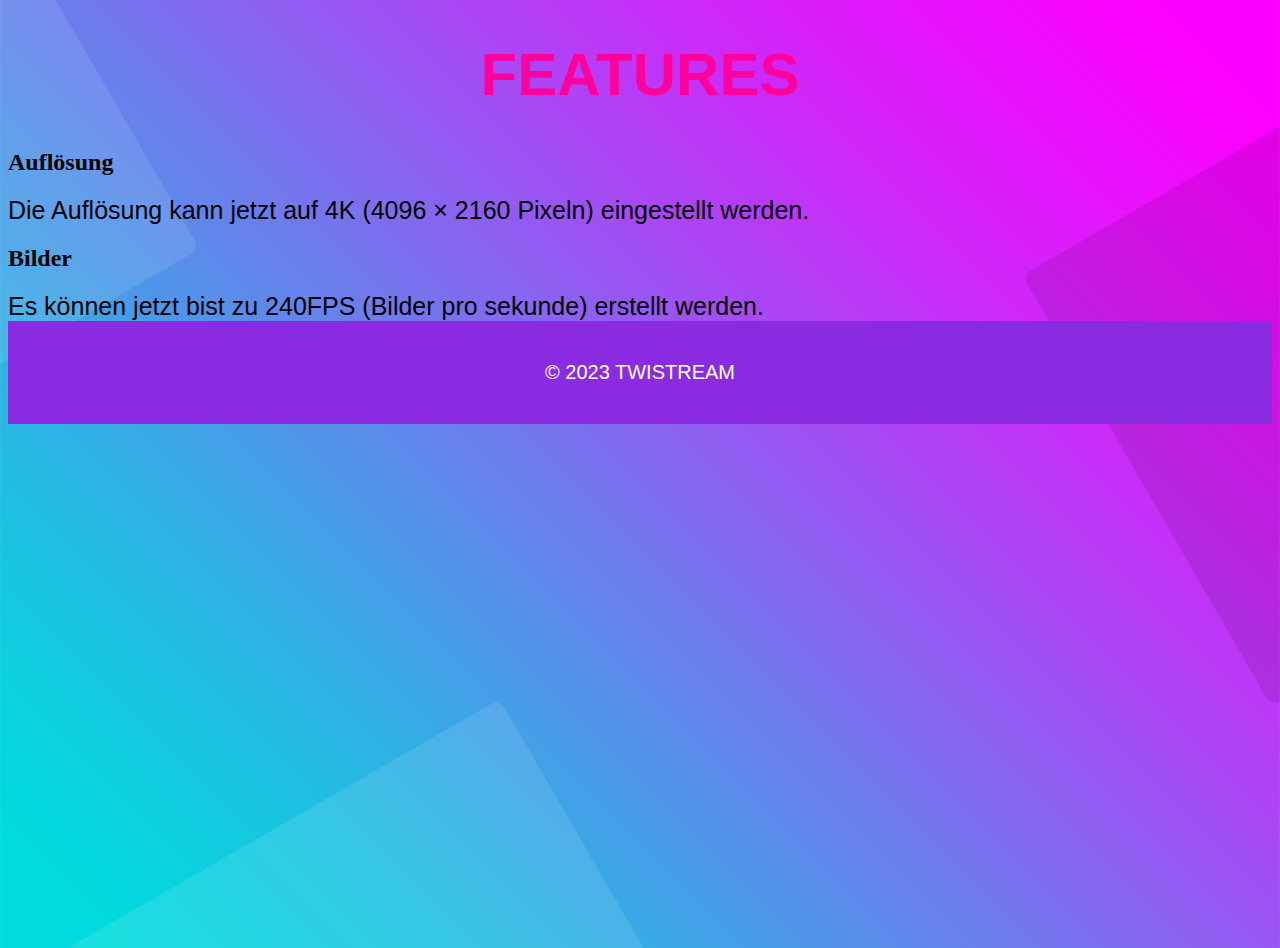
<file: Features.html>
<!DOCTYPE html>
<html lang="en">
<head>
<link rel="stylesheet" href="feature.css">
    <meta charset="UTF-8">
    <meta http-equiv="X-UA-Compatible" content="IE=edge">
    <meta name="viewport" content="width=device-width, initial-scale=1.0">
    <title>Features</title>
</head>
<body>
    <div class="h1">
    <h1>FEATURES</h1>
    </div>
    <h2>Auflösung</h2>
    <div class="text1">
        Die Auflösung kann jetzt auf 4K (4096 × 2160 Pixeln) eingestellt werden.
</div>
    <h2>Bilder</h2>
    <div class="text1">
            Es können jetzt bist zu 240FPS (Bilder pro sekunde) erstellt werden.
</div>
            <footer>
    <p>&copy; 2023 TWISTREAM</p>
    </footer>
</body>
</html>
</file>
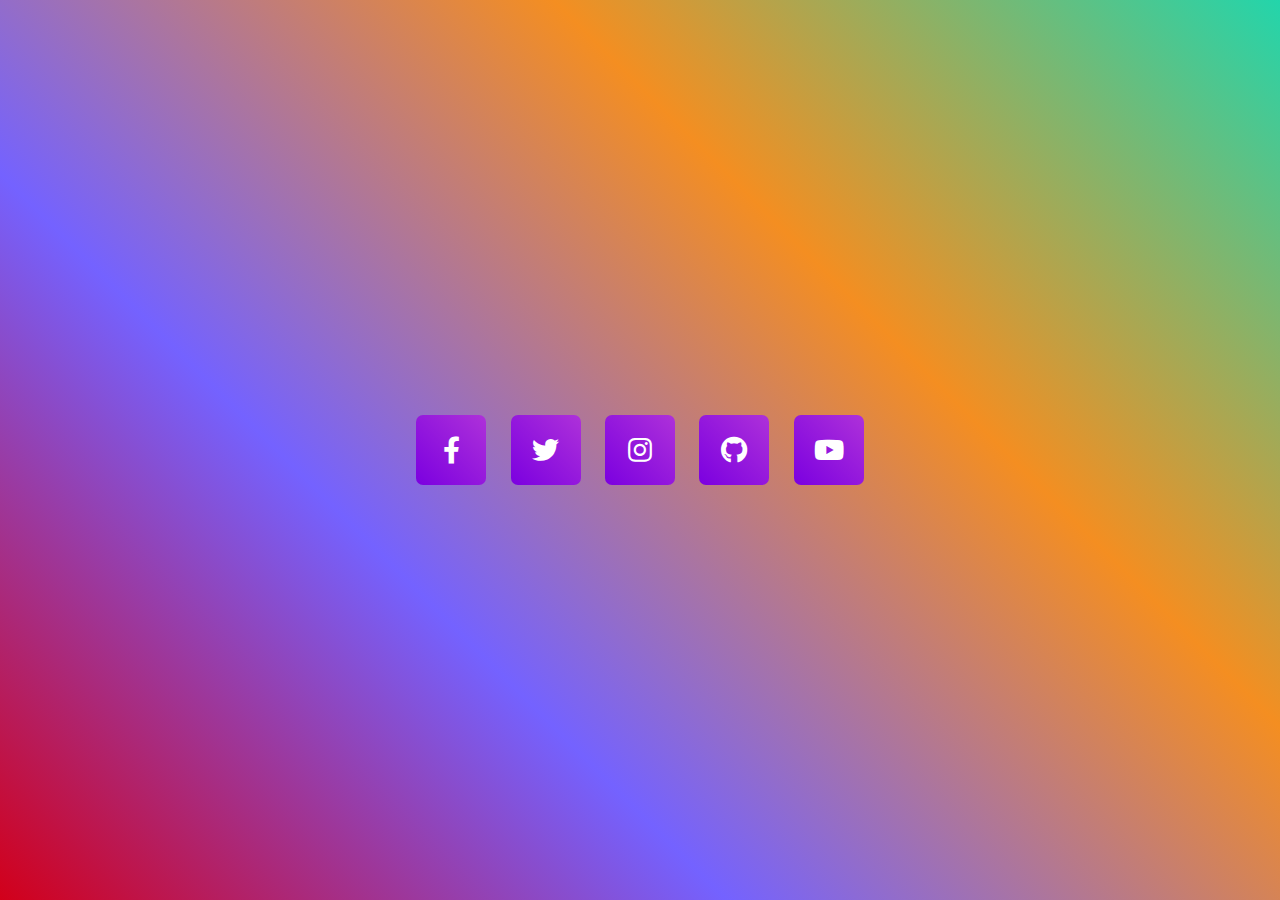
<file: socialmedia.html>
<!DOCTYPE html>
<html lang="en" dir="ltr">
   <head>
      <meta charset="utf-8">
      <title>Social Icons Hover Animation | CodingNepal</title>
      <link rel="stylesheet" href="style.css">
      <link rel="stylesheet" href="https://cdnjs.cloudflare.com/ajax/libs/font-awesome/5.15.3/css/all.min.css"/>
   </head>
   <body>
      <ul class="icons">
         <li><a href="#"><span class="fab fa-facebook-f"></span></a></li>
         <li><a href="#"><span class="fab fa-twitter"></span></a></li>
         <li><a href="#"><span class="fab fa-instagram"></span></a></li>
         <li><a href="#"><span class="fab fa-github"></span></a></li>
         <li><a href="#"><span class="fab fa-youtube"></span></a></li>
      </ul>
   </body>
</html>

<style>
    *{
  margin: 0;
  padding: 0;
}
html,body{
  display: grid;
  height: 100%;
  place-items: center;
  text-align: center;
}
.icons{
  list-style: none;
}
.icons li{
  height: 70px;
  width: 70px;
  display: inline-block;
  margin: 0 10px;
  cursor: pointer;
  position: relative;
}
.icons li:before{
  content: '';
  position: absolute;
  top: 0;
  left: 0;
  height: 100%;
  width: 100%;
  z-index: -1;
  border-radius: 10%;
  background: linear-gradient(45deg, #7b00e0, #ae31d9);
  transition: all 0.3s ease-in;
}
.icons li:hover:before{
  transform: rotate(260deg);
  border-radius: 25%;
}
.icons li a span{
  font-size: 27px;
  line-height: 70px;
  color: #fff;
  transition: all 0.3s ease-out;
}
.icons li:hover a span{
  transform: scale(1.2);
}
</style>
</file>
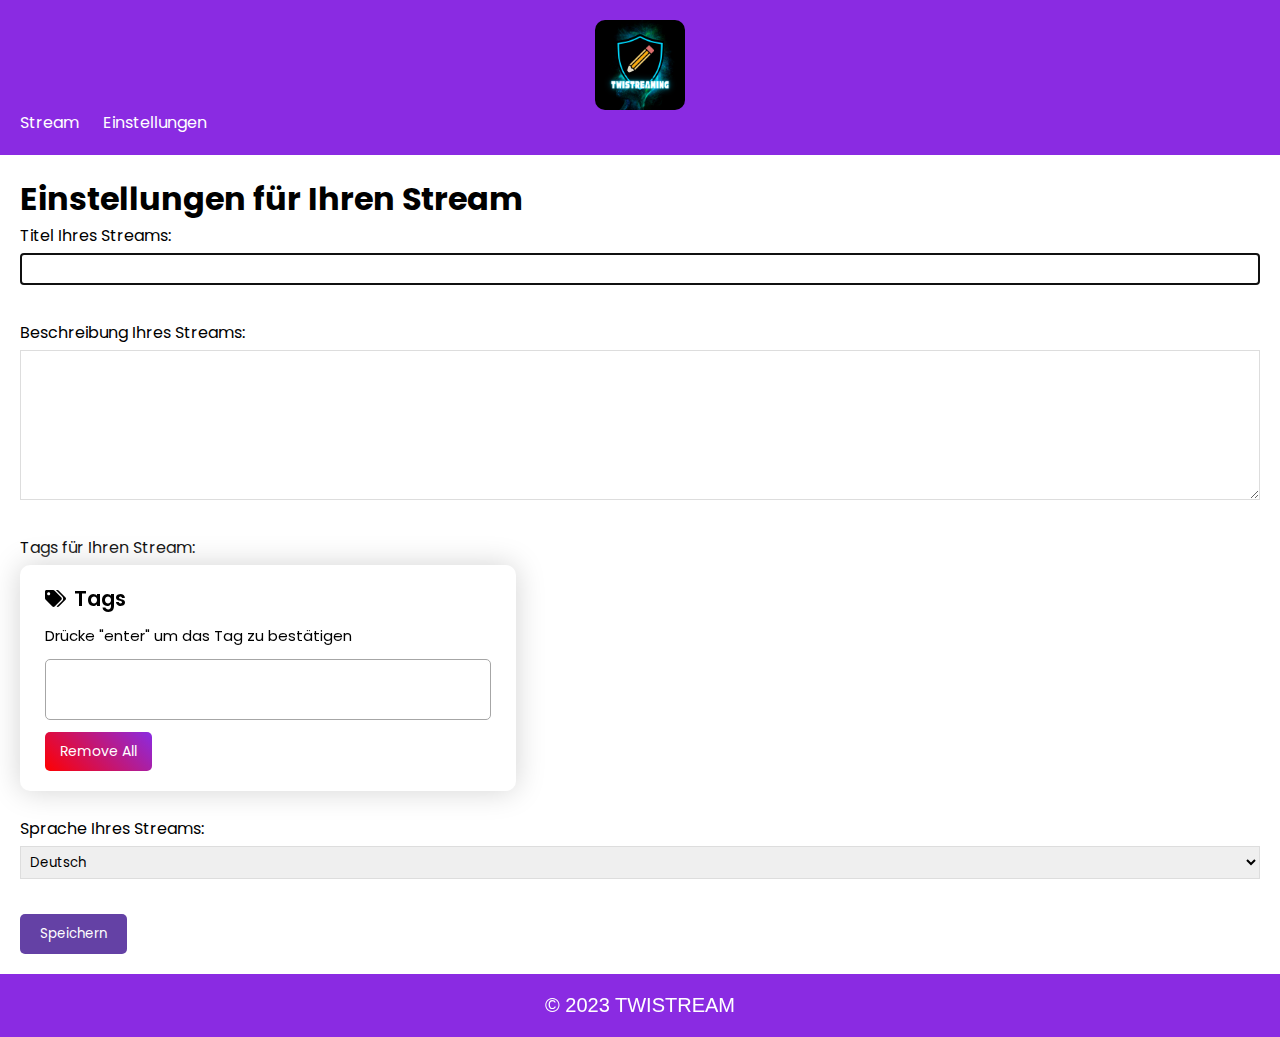
<file: streamsetup.html>
<!DOCTYPE html>

<html>

<head>

	<title>Einstellungen für Ihren Stream</title>

	<link rel="stylesheet" type="text/css" href="style2.css">

</head>

<body>

	<header>

		<nav>

			<ul>
          <div class="logo">

      <img src="logo.png" alt="Logo" loading="lazy">

      </div>
				<li><a href="stream.html">Stream</a></li>

				<li><a href="settingsstream.html">Einstellungen</a></li>

			</ul>

		</nav>

	</header>

	<main>

		<h1>Einstellungen für Ihren Stream</h1>

		<form>

			<label for="stream-title">Titel Ihres Streams:</label>

			<input type="text" id="stream-title" name="stream-title">

			<br>

			<label for="stream-description">Beschreibung Ihres Streams:</label>

			<textarea id="stream-description" name="stream-description"></textarea>


			<br>

            <div class="tag-input">

			<label for="stream-tags">Tags für Ihren Stream:</label>

            <!DOCTYPE html>

<html lang="en" dir="ltr">

  <head>

    <meta charset="utf-8">

    <title>Tags</title>

    <meta name="viewport" content="width=device-width, initial-scale=1.0">

    <!-- Unicons CDN Link for Icons -->

    <link rel="stylesheet" href="https://unicons.iconscout.com/release/v4.0.0/css/thinline.css">

  </head>

  <body>

    <div class="wrapper">

      <div class="title">

        <img src="tag.svg" alt="icon">

        <h2>Tags</h2>

      </div>
      
      <style>
           .logo {

    font-size: 24px;

    font-weight: bold;

  }



  .logo img {

    border-radius: 10px;

    width: 100%;

    height: auto;

    max-width: 90px;

    max-height: 500px;

    display: block;

    margin: 0 auto;

  }
      </style>

      <div class="content">

        <p>Drücke "enter" um das Tag zu bestätigen</p>

        <ul><input type="text" spellcheck="false"></ul>

      </div>

      <div class="details">

        <div class="button">

        <button>Remove All</button>

        </div>  

    </div>

    </div>



    <script>

        const ul = document.querySelector("ul"),

input = document.querySelector("input"),

tagNumb = document.querySelector(".details span");



let maxTags = Infinity,

tags = [];



countTags();

createTag();



function countTags(){

    input.focus();

    tagNumb.innerText = maxTags - tags.length;

}



function createTag(){

    ul.querySelectorAll("li").forEach(li => li.remove());

    tags.slice().reverse().forEach(tag =>{

        let liTag = `<li>${tag} <i class="uit uit-multiply" onclick="remove(this, '${tag}')"></i></li>`;

        ul.insertAdjacentHTML("afterbegin", liTag);

    });

    countTags();

}



function remove(element, tag){

    let index  = tags.indexOf(tag);

    tags = [...tags.slice(0, index), ...tags.slice(index + 1)];

    element.parentElement.remove();

    countTags();

}



function addTag(e){

    if(e.key == "Enter"){

        let tag = e.target.value.replace(/\s+/g, ' ');

        if(tag.length > 1 && !tags.includes(tag)){

            if(tags.length < 100){

                tag.split(',').forEach(tag => {

                    tags.push(tag);

                    createTag();

                });

            }

        }

        e.target.value = "";

    }

}



input.addEventListener("keyup", addTag);



const removeBtn = document.querySelector(".details button");

removeBtn.addEventListener("click", () =>{

    tags.length = 0;

    ul.querySelectorAll("li").forEach(li => li.remove());

    countTags();

});

    </script>

    <style>

        /* Import Google Font - Poppins */

@import url('https://fonts.googleapis.com/css2?family=Poppins:wght@400;500;600;700&display=swap');

*{

  margin: 0;

  padding: 0;

  box-sizing: border-box;

  font-family: 'Poppins', sans-serif;

}

::selection{

  color: #fff;

  background: #5372F0;

}

.wrapper{

  position: relative;

  width: 496px;

  background: #fff;

  border-radius: 10px;

  padding: 18px 25px 20px;

  box-shadow: 0 0 30px lightgray;

}

.wrapper :where(.title, li, li i, .details){

  display: flex;

  align-items: center;

}

.title img{

  max-width: 21px;

}

.title h2{

  font-size: 21px;

  font-weight: 600;

  margin-left: 8px;

}

.wrapper .content{

  margin: 10px 0;

}

.content p{

  font-size: 15px;

}

.content ul{

  display: flex;

  flex-wrap: wrap;

  padding: 7px;

  margin: 12px 0;

  border-radius: 5px;

  border: 1px solid #a6a6a6;

}

.content ul  li{

  color: #333;

  margin: 4px 3px;

  list-style: none;

  border-radius: 5px;

  background: #F2F2F2;

  padding: 5px 8px 5px 10px;

  border: 1px solid #e3e1e1;

}

.content ul li i{

  height: 20px;

  width: 20px;

  color: #808080;

  margin-left: 8px;

  font-size: 12px;

  cursor: pointer;

  border-radius: 50%;

  background: #dfdfdf;

  justify-content: center;

}

.content ul input{

  flex: 1;

  padding: 5px;

  border: none;

  outline: none;

  font-size: 16px;

}

.wrapper .details{

  justify-content: space-between;

}

.details button {

  border: none;

  outline: none;

  color: #fff;

  font-size: 14px;

  cursor: pointer;

  padding: 9px 15px;

  border-radius: 5px;

  background: linear-gradient(45deg, red, blueviolet);

  transition: transform 2s ease;

}



.details button:hover {

    transform: rotate(360deg);

}





.button {

  color: white;  

}

    </style>

  </body>

</html>



            </div>

            <br>

			<label for="stream-language">Sprache Ihres Streams:</label>

			<select id="stream-language" name="stream-language">

				<option value="de">Deutsch</option>

				<option value="en">Englisch</option>

				<option value="es">Spanisch</option>

				<option value="fr">Französisch</option>

				<option value="it">Italienisch</option>

				<option value="ja">Japanisch</option>

				<option value="ko">Koreanisch</option>

				<option value="pt">Portugiesisch</option>

				<option value="ru">Russisch</option>

				<option value="zh">Chinesisch</option>

			</select>

			<br>

			<input type="submit" value="Speichern">

		</form>

	</main>

	<footer>

		<p>&copy; 2023 TWISTREAM</p>

	</footer>

</body>

</html>
</file>
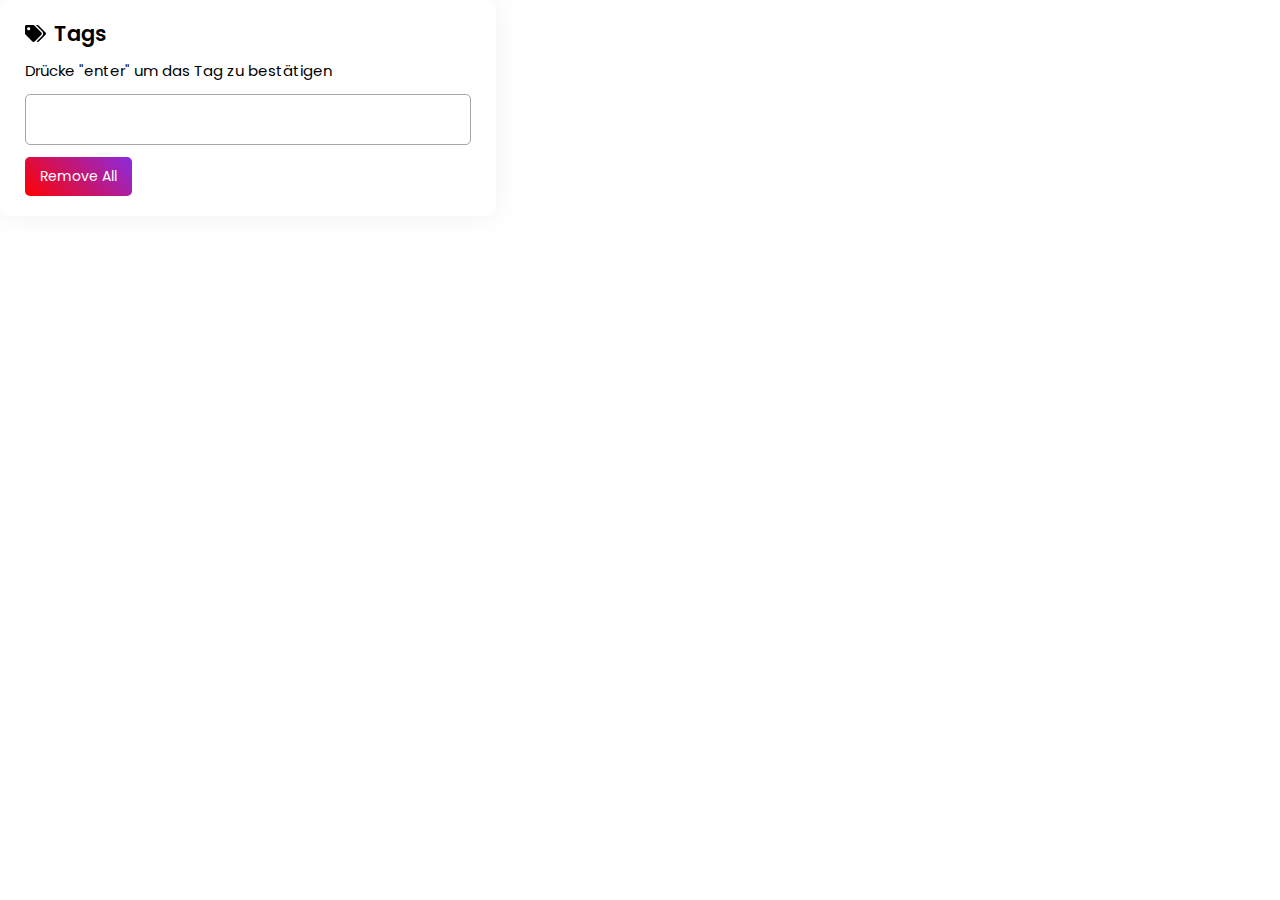
<file: tags.html>
<!DOCTYPE html>
<html lang="en" dir="ltr">
  <head>
    <meta charset="utf-8">
    <title>Tags</title>
    <meta name="viewport" content="width=device-width, initial-scale=1.0">
    <!-- Unicons CDN Link for Icons -->
    <link rel="stylesheet" href="https://unicons.iconscout.com/release/v4.0.0/css/thinline.css">
  </head>
  <body>
    <div class="wrapper">
      <div class="title">
        <img src="tag.svg" alt="icon">
        <h2>Tags</h2>
      </div>
      <div class="content">
        <p>Drücke "enter" um das Tag zu bestätigen</p>
        <ul><input type="text" spellcheck="false"></ul>
      </div>
      <div class="details">
        <div class="button">
        <button>Remove All</button>
        </div>  
    </div>
    </div>

    <script>
        const ul = document.querySelector("ul"),
input = document.querySelector("input"),
tagNumb = document.querySelector(".details span");

let maxTags = Infinity,
tags = [];

countTags();
createTag();

function countTags(){
    input.focus();
    tagNumb.innerText = maxTags - tags.length;
}

function createTag(){
    ul.querySelectorAll("li").forEach(li => li.remove());
    tags.slice().reverse().forEach(tag =>{
        let liTag = `<li>${tag} <i class="uit uit-multiply" onclick="remove(this, '${tag}')"></i></li>`;
        ul.insertAdjacentHTML("afterbegin", liTag);
    });
    countTags();
}

function remove(element, tag){
    let index  = tags.indexOf(tag);
    tags = [...tags.slice(0, index), ...tags.slice(index + 1)];
    element.parentElement.remove();
    countTags();
}

function addTag(e){
    if(e.key == "Enter"){
        let tag = e.target.value.replace(/\s+/g, ' ');
        if(tag.length > 1 && !tags.includes(tag)){
            if(tags.length < 100){
                tag.split(',').forEach(tag => {
                    tags.push(tag);
                    createTag();
                });
            }
        }
        e.target.value = "";
    }
}

input.addEventListener("keyup", addTag);

const removeBtn = document.querySelector(".details button");
removeBtn.addEventListener("click", () =>{
    tags.length = 0;
    ul.querySelectorAll("li").forEach(li => li.remove());
    countTags();
});
    </script>
    <style>
        /* Import Google Font - Poppins */
@import url('https://fonts.googleapis.com/css2?family=Poppins:wght@400;500;600;700&display=swap');
*{
  margin: 0;
  padding: 0;
  box-sizing: border-box;
  font-family: 'Poppins', sans-serif;
}
::selection{
  color: #fff;
  background: #5372F0;
}
.wrapper{
  position: relative;
  width: 496px;
  background: #fff;
  border-radius: 10px;
  padding: 18px 25px 20px;
  box-shadow: 0 0 30px rgba(0,0,0,0.06);
}
.wrapper :where(.title, li, li i, .details){
  display: flex;
  align-items: center;
}
.title img{
  max-width: 21px;
}
.title h2{
  font-size: 21px;
  font-weight: 600;
  margin-left: 8px;
}
.wrapper .content{
  margin: 10px 0;
}
.content p{
  font-size: 15px;
}
.content ul{
  display: flex;
  flex-wrap: wrap;
  padding: 7px;
  margin: 12px 0;
  border-radius: 5px;
  border: 1px solid #a6a6a6;
}
.content ul  li{
  color: #333;
  margin: 4px 3px;
  list-style: none;
  border-radius: 5px;
  background: #F2F2F2;
  padding: 5px 8px 5px 10px;
  border: 1px solid #e3e1e1;
}
.content ul li i{
  height: 20px;
  width: 20px;
  color: #808080;
  margin-left: 8px;
  font-size: 12px;
  cursor: pointer;
  border-radius: 50%;
  background: #dfdfdf;
  justify-content: center;
}
.content ul input{
  flex: 1;
  padding: 5px;
  border: none;
  outline: none;
  font-size: 16px;
}
.wrapper .details{
  justify-content: space-between;
}
.details button {
  border: none;
  outline: none;
  color: #fff;
  font-size: 14px;
  cursor: pointer;
  padding: 9px 15px;
  border-radius: 5px;
  background: linear-gradient(45deg, red, blueviolet);
  transition: transform 2s ease;
}

.details button:hover {
    transform: rotate(360deg);
}


.button {
  color: white;  
}
    </style>
  </body>
</html>
</file>
<file: feature.css>
/*Main Style*/
body {
    height: 100vh;
    background: url(bg2.jpg);
    background-size: cover;
    background-position: center;
}

/*Over text*/

.h1{
    align-items: center;
    text-align: center;
    font-family: sans-serif;
    font-size: 30px;
    color: rgb(255, 0, 157);
}
/*text style*/


.text1 {
    font-family: sans-serif;
    color: rgb(0, 0, 0);
    font-size: 25px;
}


.text2 {
    font-family: sans-serif;
    color: rgb(0, 0, 0);
    font-size: 25px;
}


/*Footer style*/

footer {
    position: unset;
    background-color:blueviolet;
    color: #444;
    text-align: center;
    padding: 20px;
  }
  footer p{
    font-family: 'Segoe UI', Tahoma, Geneva, Verdana, sans-serif;
    font-size: 20px;
    color: white;
    left: 0;
    right: 0;
  }
</file>
<file: style.css>
/* Allgemeine Stile */

body {

    height: 100vh;

    width: 100%;

    background: linear-gradient(45deg,#d2001a,#7462ff,#f48e21,#23d5ab);

    margin: 0;

    padding: 0;

    font-family: Arial, sans-serif;

    font-size: 16px;

    animation: color 12s ease-in-out infinite;

  }



  /* Header-Stile */

  header {

    background-color: #6441A5;

    color: #fff;

    display: flex;

    justify-content: space-between;

    align-items: center;

    padding: 20px;

  }

  

  .logo {

    font-size: 24px;

    font-weight: bold;

  }



  .logo img {

    border-radius: 10px;

    width: 100%;

    height: auto;

    max-width: 90px;

    max-height: 500px;

    display: block;

    margin: 0 auto;

  }

  

  

  nav ul {

    list-style: none;

    display: flex;

    justify-content: flex-end;

    align-items: center;

  }

  

  nav li {

    margin-left: 20px;

  }

  

  nav a {

    color: #fff;

    text-decoration: none;

    transition: color 0.2s ease-in-out;

  }

  

  nav a:hover {

    color: #F5A623;

  }

  

  .search {

    display: flex;

    justify-content: flex-end;

    align-items: center;

  }

  

  .search input {

    border: none;

    background-color: #F3F3F3;

    padding: 10px;

    margin-right: 10px;

    border-radius: 5px;

  }

  

  .search button {

    background-color: #F5A623;

    color: #fff;

    border: none;

    padding: 10px;

    border-radius: 5px;

    cursor: pointer;

  }



  .search2 button {

    background-color: #F5A623;

    color: #fff;

    border: none;

    padding: 10px;

    border-radius: 5px;

    cursor: pointer;

  }

  

  /* Hauptbereich-Stile */

  main {

    max-width: 1200px;

    margin: 0 auto;

    padding: 20px;

  }

  

  .carousel {

    padding: 0;

  }

  

  .stream-list {

    margin-top: 50px;

  }

  

  .stream-list h2 {

    font-size: 24px;

    font-weight: bold;

    margin-bottom: 10px;

  }

  

  .stream-list ul {

    list-style: none;

    display: grid;

    grid-template-columns: repeat(auto-fit, minmax(300px, 1fr));

    grid-gap: 20px;

  }

  

  .category-list {

    margin-top: 50px;

  }

  

  .category-list h2 {

    font-size: 24px;

    font-weight: bold;

    margin-bottom: 10px;

  }

  

  .category-list ul {

    list-style: none;

    display: grid;

    grid-template-columns: repeat(auto-fit, minmax(150px, 1fr));

    grid-gap: 20px;

  }

  

  /* Footer-Stile */

  footer {

    position: relative;

    background-color:blueviolet;

    color: #444;

    text-align: center;

    padding: 20px;

  }

  footer p{

    position: relative;

    font-family: 'Segoe UI', Tahoma, Geneva, Verdana, sans-serif;

    font-size: 20px;

    color: white;

    left: 0;

    right: 0;

  }



  /*Login style*/

  .login1 {

    background-color: #F5A623;

    color: #fff;

    border: none;

    padding: 10px;

    border-radius: 5px;

    cursor: pointer;

  }

    

    .login2 {

      background-color: #F5A623;

      color: #fff;

      border: none;

      padding: 10px;

      border-radius: 5px;

      cursor: pointer;

    }
</file>
<file: style2.css>
/* Allgemeine Stilregeln */

body {
	font-family: Arial, sans-serif;
	margin: 0;
	padding: 0;
}

/* Stilregeln für den Header */
header {
	background-color:blueviolet;
	color: #FFF;
	padding: 20px;
}

header nav ul {
	list-style: none;
	margin: 0;
	padding: 0;
}

header nav ul li {
	display: inline-block;
	margin-right: 20px;
}

header nav ul li a {
	color: #FFF;
	text-decoration: none;
}

header nav ul li a:hover {
	text-decoration: underline;
}

/* Stilregeln für den Hauptbereich */
main {
	padding: 20px;
}

main h1 {
	margin-top: 0;
}

form label {
	display: block;
	margin-bottom: 5px;
}

form input[type="text"],
form textarea {
	display: block;
	margin-bottom: 10px;
	padding: 5px;
	width: 100%;
	box-sizing: border-box;
	border: 1px solid #DDD;
}

form textarea {
	height: 150px;
}

form select {
	display: block;
	margin-bottom: 10px;
	padding: 5px;
	width: 100%;
	box-sizing: border-box;
	border: 1px solid #DDD;
}

form input[type="submit"] {
	background-color: #6441A5;
	color: #FFF;
	border: none;
	padding: 10px 20px;
	border-radius: 5px;
	cursor: pointer;
}

form input[type="submit"]:hover {
	background-color: #4E2E87;
}

  /* Footer-Stile */
  footer {
    background-color:blueviolet;
    color: #444;
    text-align: center;
    padding: 20px;
  }

  footer p{
    font-family: 'Segoe UI', Tahoma, Geneva, Verdana, sans-serif;
    font-size: 20px;
    color: white;
    left: 0;
    right: 0;
  }
</file>
